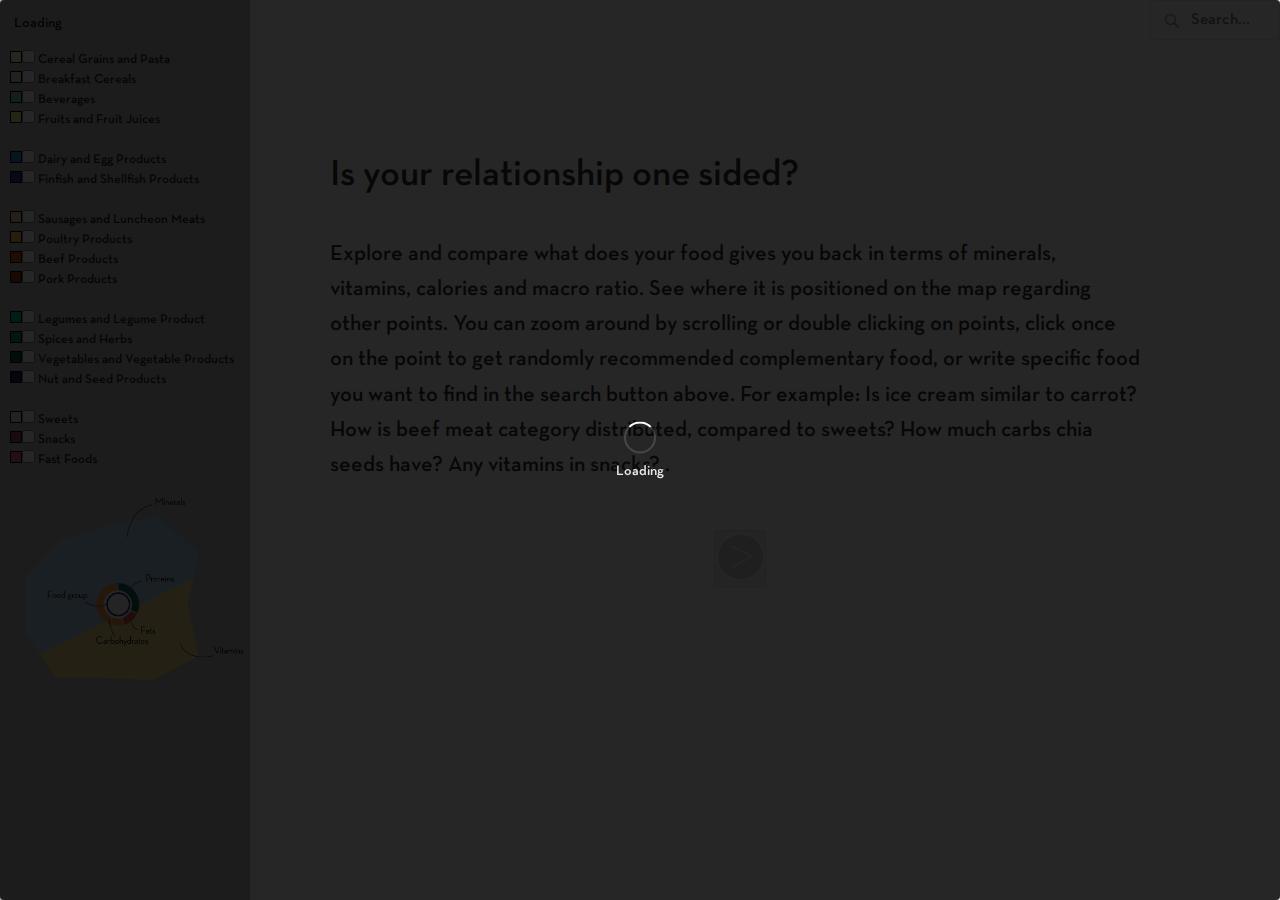
<file: main.html>
<!DOCTYPE html>
<html lang="en">
	<head>
		<meta charset="utf-8">
			<title>D3 Page Template</title>
			<script type="text/javascript" src="scripts\d3.js"></script>
			<script type="text/javascript" src="scripts\read-csv.js"></script>
			<link rel="stylesheet" type="text/css" href="styles\semantic.css" />
			<!--<link rel="stylesheet" href="style.css">-->
			<style type="text/css">
				/*style of class axis*/	
				@font-face {
					font-family: 'Neutra Text';
					src: url(styles/neutratext-demi-opentype.otf) format("opentype");
				}
				body { margin:0;position:fixed;top:0;right:0;bottom:0;left:0; font-family: Neutra Text;}
				svg{
					display: block;
				}
				.screen{
					position:fixed;
					display: flex;
					align-items: center;
					width:100%;
					height:100%
				}
				.foil{
					position: fixed;
					z-index: 99999;
					top:0;
					left: 0;
					width: 100%;
					height: 100%;
					padding: 0;
					margin: 0;
				}
				.searchBar{
					position: fixed;
					/*max-width: 200px;*/
					/*border: 1px solid white;*/
					top: 0;
					right: 0;
				}
				.searchHints{
					position: fixed;
					max-height: 400px;
					overflow: auto;
					/*max-width: 200px;*/
					/*border: 1px solid white;*/
					top: 40px;
					right: 0;
				}
				.searchHints::-webkit-scrollbar { 
					display: none; 
				}
				.testButton{
					position: fixed;
					top: 0;
					right: 500px;
				}
				.checkboxmenu{
					font-size: 13px;
					position: fixed;
    				left: 0;
					width: 250px; 
					height:100%;
					background-color: rgba(163, 163, 163, 0.795);
				}
				.checkboxmenubuttons{
					position: relative;
					top: 50px;
					margin-left: 10px;
				}
				.catBox{
					/*Checkboxes*/
				}
				.colorBox{
					display: inline-block;
					border: 1px solid black;
					width: 12px;
					height: 12px;
				}
				input[type=text] {
					width: 130px;
					height: 40px;
					box-sizing: border-box;
					border: 1px solid #cccccc6b;
					border-radius: 4px 0 0 4px;
					font-family: Neutra Text;
					font-size: 16px;
					color: black;
					background-color: rgba(180, 180, 180, 0);
					background-image: url('images/searchicon.png');
					background-size: 21px 21px;
					background-position: 10px; 
					background-repeat: no-repeat;
					padding: 12px 20px 12px 40px;
					-webkit-transition: width 0.4s ease-in-out;
					transition: width 0.4s ease-out;
    				animation: blinker 1s cubic-bezier(0.4, 0, 1, 1) infinite;
				}
				input[type=text]:focus {
					width: 200px;
					animation: none;
				}
				@keyframes blinker {
					50% {
						border: 1px solid rgb(0, 0, 0);
					}
				}
				.hint{
					position: relative;
					min-width: 200px;
					height: 40px;
					box-sizing: border-box;
					border: 1px solid #cccccc6b;
					border-radius: 0;
					font-size: 14px;
					color: black;
					background-color: rgba(180, 180, 180, 0.4);
					cursor: pointer;
					padding: 12px 20px 12px 40px;
					animation: side 0.5s ease-in-out;
				}
				.hint:hover{
					background-color: rgba(180, 180, 180, 0.5);
				}
				@keyframes side {
					0% {left: 100%;}
					100% {left: 0%;}
				}
				.legend{
					width: 100%;
					padding-top: 20px;
				}
				.textPhase2H {
					margin-top:150px;
					margin-left:80px;
					margin-right:120px;
					text-align: left;
					padding:0;
					margin-bottom:0;
					font-family: Neutra Text;
					font-size: 37px;
					text-rendering: optimizeLegibility;
					-webkit-font-smoothing: antialiased;
				}
				.textPhase2 {
					margin-left:80px;
					margin-top:0px;
					padding:20px;
					padding-bottom:0px;
					padding-left:0px;
					margin-right:120px;
					line-height: 1.6;
					text-align: left;
					/*background-color: rgba(250,250,250,0.70);*/
					font-family: Neutra Text;
					font-size: 22px;
					font-variant: Demi;
					text-rendering: optimizeLegibility;
					-webkit-font-smoothing: antialiased;
					border-radius: 15px;
				}
				.button {
					border: none;
					margin-left:45%;
					margin-right:45%;
					padding:0px;
					display: block;
					position: absolute;
					top: 380px;
					left: 0;
					border: 1px solid #cccccc6b;
					animation: blinker 1s cubic-bezier(0.4, 0, 1, 1) infinite;
				}
				
			</style>
	</head>
	<body onload='test("https://raw.githubusercontent.com/shourikan/Viso/master/data/final.tsv");'>
		<!--
			### Checkbox menu ###
		-->
		<div id="foil" class="foil">
			<div class="ui segment" style="height:100%;width:100%;background-color:rgba(255, 255, 255, 0.05);border:none;">
				<div class="ui active dimmer">
					<div class="ui text loader">Loading</div>
				</div>
				<p>Loading</p>
			</div>
		</div>
		

		<div class="screen">
			<!--<button class="testButton" onclick="addSuggestion(25);">Add</button>-->
			<div class="searchBar">
				<input type="text" name="search" placeholder="Search..." onkeydown="keyPress(this, event);">
			</div>
			<div id="searchHints" class="searchHints">
			</div>
			<div class="checkboxmenu">
				<div class="checkboxmenubuttons">
					<div class="colorBox" style="background-color:#FFFFD9"></div><input onchange="filter(this)" class="catBox" type="checkbox" name="cat" id="c4" value="c4"> Cereal Grains and Pasta<br>
					<div class="colorBox" style="background-color:#C7E9B4"></div><input onchange="filter(this)" class="catBox" type="checkbox" name="cat" id="c3" value="c3"> Breakfast Cereals<br>
					<div class="colorBox" style="background-color:#7FCDBB"></div><input onchange="filter(this)" class="catBox" type="checkbox" name="cat" id="c2" value="c2"> Beverages<br>
					<div class="colorBox" style="background-color:#FBF484"></div><input onchange="filter(this)" class="catBox" type="checkbox" name="cat" id="c8" value="c8"> Fruits and Fruit Juices<br><br>

					<div class="colorBox" style="background-color:#1D91C0"></div><input onchange="filter(this)" class="catBox" type="checkbox" name="cat" id="c5" value="c5"> Dairy and Egg Products<br>
					<div class="colorBox" style="background-color:#253494"></div><input onchange="filter(this)" class="catBox" type="checkbox" name="cat" id="c7" value="c7"> Finfish and Shellfish Products<br><br>

					<div class="colorBox" style="background-color:#F4CDA5"></div><input onchange="filter(this)" class="catBox" type="checkbox" name="cat" id="c13" value="c13"> Sausages and Luncheon Meats<br>
					<div class="colorBox" style="background-color:#FEC44F"></div><input onchange="filter(this)" class="catBox" type="checkbox" name="cat" id="c12" value="c12"> Poultry Products<br>
					<div class="colorBox" style="background-color:#CC4C02"></div><input onchange="filter(this)" class="catBox" type="checkbox" name="cat" id="c1" value="c1"> Beef Products<br>
					<div class="colorBox" style="background-color:#993404"></div><input onchange="filter(this)" class="catBox" type="checkbox" name="cat" id="c11" value="c11"> Pork Products<br><br>

					<div class="colorBox" style="background-color:#00BDAA"></div><input onchange="filter(this)" class="catBox" type="checkbox" name="cat" id="c9" value="c9"> Legumes and Legume Product<br>
					<div class="colorBox" style="background-color:#009494"></div><input onchange="filter(this)" class="catBox" type="checkbox" name="cat" id="c15" value="c15"> Spices and Herbs<br>
					<div class="colorBox" style="background-color:#004E2A"></div><input onchange="filter(this)" class="catBox" type="checkbox" name="cat" id="c17" value="c17">  Vegetables and Vegetable Products<br>
					<div class="colorBox" style="background-color:#081D58"></div><input onchange="filter(this)" class="catBox" type="checkbox" name="cat" id="c10" value="c10"> Nut and Seed Products<br><br>

					<div class="colorBox" style="background-color:#F8D7D0"></div><input onchange="filter(this)" class="catBox" type="checkbox" name="cat" id="c16" value="c16"> Sweets<br>
					<div class="colorBox" style="background-color:#9C4368"></div><input onchange="filter(this)" class="catBox" type="checkbox" name="cat" id="c14" value="c14"> Snacks<br>
					<div class="colorBox" style="background-color:#ED5276"></div><input onchange="filter(this)" class="catBox" type="checkbox" name="cat" id="c6" value="c6"> Fast Foods
					<div><img src="images/legend.png" class="legend" /></div>
				</div>
			</div>
		</div>

		<div id="intro" style="background-color: rgba(250,250,250,0.70); position:fixed; margin-top: 150px; margin-left:250px;">
    
			<p class="textPhase2H" id="textPhase2Headline">  Is your relationship one sided? <p>
			<p class="textPhase2" id="textPhase2"> Explore and compare what does your food gives you back in terms of minerals, vitamins, calories and macro ratio. See where it is positioned on the map regarding other points. 
				You can zoom around by scrolling or double clicking on points, click once on the point to get randomly recommended complementary food, or write specific food you want to find in the search button above. 
				For example: Is ice cream similar to carrot? How is beef meat category distributed, compared to sweets? How much carbs chia seeds have? Any vitamins in snacks?..<p>
	
	
			<button class="button" id="continue" onclick="d3.select('#intro').remove();"> <img src="images\button.png" style= "width: 50px" /> </button>
		</div>
		
		<!--
			### D3 Script ###
		-->
		<script type="text/javascript">
		var phase = 1;
		var base;
		var w = 1920;
		var h = 1080;
		var highlights = [];
		var texts = [];
		var zoom, container, svg, charts, xScale, yScale, itemSizeScale, itemScales,
		categories, colors, macroColors, macroNames;
		var textW = 10;

		//Phase2 variables
		//Donut
		var itemX = 12;
		var padAngle = 0.05;
		var padRadius = 0;
		//Polygon, Lines
		var items = 11;
		var angleProgress = 360/(items+1);
		var path = [];
		var strokeColor = "black";
		

		function clearSuggestions(){
			d3.select("#searchHints").html("");
		}

		function addSuggestion(id){
			var searchHints = d3.select("#searchHints");
			searchHints.append("div")
					.attr("class", "hint")
					.attr("id", id)
					.attr("onclick", "checkId(this.id);")
				.append("text")
					.text(base[id][4]);
		}

		function loading(s){
			var a = (s) ? "visible" : "hidden";
			document.getElementById("foil").style.visibility = a;
		}

		function preset(content){
			var val = parseInt(content.split("=")[1])-1;
			var presets = [[3, 4, 5, 7, 8, 9, 10, 17],[1, 3, 7, 8, 9, 10, 15, 17],[2, 4, 5, 6, 8, 10, 13, 14, 16],[1, 2, 3, 4, 5, 6, 7, 8, 9, 10, 11, 12, 13, 15, 16, 17]];

			for(var i = 0; i<presets[val].length; i++){
				var el = document.getElementById("c"+presets[val][i]);
				el.checked = true;
				//console.log("checking el: "+i);
				filter(el);
			}
		}

		function getTransform(){
			var z = d3.select(".zoomer");
			var raw = z.attr("transform");
			var center = [w / 2, h / 2];
			raw = (raw == null) ? ["(0, 0)", "(1)"] : raw.match(/\((.*?)\)/g);
			var tf = raw[0].substring(1, raw[0].length-1).split(",");
			var scale = parseFloat(raw[1].substring(1, raw[1].length-1));

			return [parseFloat(tf[0]), parseFloat(tf[1]), scale];
		}

		function getAim(){
			var tf = getTransform();
			var center = [w / 2, h / 2];

			return [(center[0]-parseFloat(tf[0]))/tf[2], (center[1]-parseFloat(tf[1]))/tf[2], tf[2]];
		}

		function transition(end) {

			var t = d3.zoomIdentity
                    .translate(w/2 - end[0]*end[2] , h/2 - end[1]*end[2])
                    .scale(end[2]);
			
			
    		svg.transition().duration(1000).call(zoom.transform, t);
		  }

		function keyPress(el, e){
			var value = el.value;
			if (e.keyCode == 13) {
				//console.log(value);
				el.value = "";
				el.placeholder = checkName(value);
			}
			else if(e.keyCode == 27){
				console.log('ESC');
				el.value = "";
				clearSuggestions();
			}
			/*else{
				console.log('Other key');
			}*/
		}

		function checkId(id){
			var point = d3.select(".dot").select("[id='"+id+"']");
			//console.log(point);
			if(point && point.attr("display") == ""){
				if (getAim()[2] != 1){
					//Out
					var t = [d3.zoomIdentity
							.translate(w/2 - getAim()[0] , h/2 - getAim()[1])
							.scale(1), d3.zoomIdentity
							.translate(w/2 - point.attr("cx") , h/2 -point.attr("cy"))
							.scale(1),d3.zoomIdentity
							.translate(w/2 - point.attr("cx")*337 , h/2 - point.attr("cy")*337)
							.scale(337)];
			
					svg.transition()
							.duration(1000)
							.call(zoom.transform, t[0])
						.transition()
							.call(zoom.transform, t[1])
						.transition()
							.call(zoom.transform, t[2]);
				}
				else{
					//Over
					var t = [d3.zoomIdentity
							.translate(w/2 - point.attr("cx") , h/2 - point.attr("cy"))
							.scale(1), d3.zoomIdentity
							.translate(w/2 - point.attr("cx")*337 , h/2 -point.attr("cy")*337)
							.scale(337)];
							
					svg.transition()
							.duration(1000)
							.call(zoom.transform, t[0])
						.transition()
							.call(zoom.transform, t[1]);
				}	
			}
			else
				console.log("Id not found..");

			clearSuggestions();
		}

		function checkName(name){
			clearSuggestions();
			var list = search(name);
			
			if(list.length > 0){
				if(list.length == 1){
					var point = d3.select("[id='"+list[0]+"']");
					checkId(list[0]);
					return "Found!";
				}
				else{
					list.forEach(function(i){
						addSuggestion(i);
					});
					return "Multiple..";
				}
			}
			else{
				return "Nothing..";
			}
			return "Error";
			
		}

		function search(name){
			var result = [];
			base.forEach(function(el, i) {
				if(el[4].includes(name))
					result.push(i);
			});
			return result;
		}

		function filter(el){
			var visible = (el.checked) ? "" : "none";
			//console.log(el.value);
			d3.select(".dot")
				.selectAll("."+el.value)
				.attr("display", visible);
			d3.select(".shape")
				.selectAll("."+el.value)
				.attr("display", visible);
			//var scale = getAim()[2];
		}

		function drawP2(){
			
			//console.log("drawPhase2()");

			var aim = getAim();
			var boundX = [aim[0]-((w/aim[2])/2), aim[0]+((w/aim[2])/2)];
			var boundY = [aim[1]-((h/aim[2])/2), aim[1]+((h/aim[2])/2)];
			//console.log(aim[2]); 

			charts = svg.select(".shape").append("g");

			drawCharts(boundX, boundY);
		}

		function clearCharts(){
			if(charts!=null)
				charts.remove();
		}

		function swapPhase(p){
			var d = document.getElementsByClassName("dot")[0];
			var s = document.getElementsByClassName("shape")[0];
			if(p==1){
				d.setAttribute("display", "");
				s.setAttribute("display", "none");
				clearCharts();
				phase = 1;
			} else if (p == 2){
				clearCharts();
				drawP2();
				d.setAttribute("display", "none");
				s.setAttribute("display", "");
				phase = 2;
			}
		}

		function nameOperation(n){
			if(n.length > 15){ 
				n+".."; 
			}else{
				el.attr("name");
				dot.append("text")
			}
			
		}

		function wrap(text, width) {
			text.each(function () {
				var text = d3.select(this);
				if(text.text().length > 15)
					text.text(text.text().substring(0, 15)+"..");
			});
			//wrapping
			/*text.each(function () {
				var text = d3.select(this),
					words = text.text().split(/\s+/).reverse(),
					word,
					line = [],
					lineNumber = 0,
					lineHeight = 1.1, // ems
					x = text.attr("x"),
					y = text.attr("y"),
					dy = 0, //parseFloat(text.attr("dy")),
					tspan = text.text(null)
								.append("tspan")
								.attr("x", x)
								.attr("y", y)
								.attr("dy", dy + "em");
				while (word = words.pop()) {
					line.push(word);
					tspan.text(line.join(" "));
					if (tspan.node().getComputedTextLength() > width) {
						line.pop();
						tspan.text(line.join(" "));
						line = [word];
						tspan = text.append("tspan")
									.attr("x", x)
									.attr("y", y)
									.attr("dy", ++lineNumber * lineHeight + dy + "em")
									.text(word);
					}
				}
			});*/
		}

		//Esc: reset
		window.onkeyup = function(e) {
			var key = e.keyCode ? e.keyCode : e.which;
			if (key == 27 && getAim()[2] > 1) {
				transition([w/2, h/2, 1]);
			}
		}

		function drawChart(data){

			if (data!=null){

				base = data;

				//Canvas variables
				var scale = [1, 350];

				//Phase1 variables
				var size = 1;
				var padding = 30;
				phase = 1;

				//Food Categories
				categories = ["Beef Products", "Beverages", "Breakfast Cereals", 
				"Cereal Grains and Pasta", "Dairy and Egg Products", "Fast Foods", "Finfish and Shellfish Products", "Fruits and Fruit Juices", "Legumes and Legume Products",
				"Nut and Seed Products", "Pork Products", "Poultry Products", "Sausages and Luncheon Meats", "Snacks", "Spices and Herbs", "Sweets", "Vegetables and Vegetable Products"];

				//Categories Colors
				colors = ["#CC4C02", "#7FCDBB", "#C7E9B4", 
				"#FFFFD9", "#1D91C0", "#ED5276", "#253494", "#FBF484", "#00BDAA",
				"#081D58", "#993404", "#FEC44F", "#F4CDA5", "#9C4368", "#009494", "#F8D7D0", "#004E2A"];

				//Macro chart data/colors
				macroNames = ["Protein", "Fat", "Carb"];
				macroColors = ["#027071", "#DE5B49", "#FBB040"];

				zoom = d3.zoom().scaleExtent(scale).translateExtent([[0,0],[w,h]]).on("zoom", zoomF);
				//zoom = d3.zoom().on("zoom", zoomF);

				function zoomF(){

					//console.log(d3.event.transform.k);

					container.attr("transform", d3.event.transform);

					var k = d3.event.transform.k;

					if (k < 40 && phase == 2)
						swapPhase(1);
					else if (k >= 40 && phase == 1)
						swapPhase(2);
				}

				//Create SVG element
				svg = d3.select(".screen")
					.append("svg")
						.attr("width", "100%")
						.attr("height", "100%")
					.append("g")
					.call(zoom);

				var rect = svg.append("rect")
					.attr("width", w)
					.attr("height", h)
					.style("fill", "white")
					.style("pointer-events", "all");

				container = svg.append("g")
					.attr("class", "zoomer");

				var dataset = data;
				
				//Solution to negative values could be global shift of values by min value

				xScale = d3.scaleLinear()
								.domain([d3.min(dataset, function(d) { return d[0]; }), d3.max(dataset, function(d) { return d[0]; })])
								.range([padding, w-padding*2]);
				yScale = d3.scaleLinear()
								.domain([d3.min(dataset, function(d) { return d[1]; }), d3.max(dataset, function(d) { return d[1]; })])
								.range([h-padding, padding]);

				//Size scale
				itemSizeScale = d3.scaleLinear()
				.domain([d3.min(dataset, function(d) { return d[5]; }), d3.max(dataset, function(d) { return d[5]; })])
				.range([0.3, 1]);

				//Shape scales
				itemScales = [items];
				for (var i = 0; i<items; i++){
					var index = i+9;
					//itemScales[i] = d3.max(dataset, function(d) { return d[index]; });
					itemScales[i] = d3.scaleLinear()
				.domain([0, 2*(d3.mean(dataset, function(d) { return d[index]; })+d3.deviation(dataset, function(d) { return d[index]; }))])
				.range([0, 1]);
					//console.log(itemScales[i]);
				}
						
				//Draw dots
				var dot = container.append("g")
						.attr("class", "dot")
						.attr("display", "");

				var radiusCircle = d3.select(".dot").append("circle")
						.attr("cx", 10)
						.attr("cy",10)
						.attr("r", 10)
						.attr("visibility", "hidden")
						.style("stroke-dasharray", ("2, 0.5"))
						.style("stroke", "rgba(255, 124, 0, 0.6)")
						.style("stroke-width", "0.5")
						.style("fill", "rgba(255, 124, 0, 0.34)");
					
				dot.selectAll("circle")
						.data(dataset)
						.enter()
					.append("circle")
						.attr("cx",function(d) { return xScale(d[0]);})
						.attr("cy",function(d) { return yScale(d[1]);})
						.attr("r", 1)
						.attr("stroke", "gray")
						.attr("stroke-width", "0.01")
						.attr("fill", function(d) { return colors[d[3]]; })
						.attr("id", function(d, i) { return i;})
						.attr("class", function(d) { return "c"+(d[3]+1); })
						.attr("display", "none")
						.attr("name", function(d) { return d[4]; })
						//.attr("visibility", "visible")
						.on("click", function(){

							var el = d3.select(this);
							var x = el.attr("cx");
							var y = el.attr("cy");

							//Show radius
							/*radiusCircle.attr("cx", x)
							.attr("cy", y)
							.attr("visibility", "visible");*/

							//Clear texts
							texts.forEach(function(e){
								dot.select("[id='t"+e+"']").remove();
							});
							texts = [];

							//Texts
							texts.push(el.attr("id"));
							var n = el.attr("name");
							dot.append("text")
									.attr("id", "t"+el.attr("id"))
									.attr("x", x-5)
									.attr("y", y-1.5)
									.text(n)
									.attr("font-family", "sans-serif")
									.attr("font-size", 1)
									.attr("fill", "black")
									.call(wrap, 10)
								.append("svg:title")
									.text(n);

							//Clear highlights
							highlights.forEach(function(i){
								d3.select("[id='"+i[0]+"']")
										.style("stroke", "none");
								highlights = [];
							});

							//Find 3 nodes
							var nodes = d3.select(".dot").selectAll("circle[display='']").each(function(){
								var node = d3.select(this);
								var deltaX = node.attr("cx")-x;
								var deltaY = node.attr("cy")-y;
								var distance = Math.sqrt(Math.pow(deltaX, 2) + Math.pow(deltaY, 2));
								//var radius = radiusCircle.attr("r");
								
								//Radius (3 items)
								/*if(highlights.length<3 && radius>=distance && el.attr("id")!=node.attr("id") && el.attr("class")!=node.attr("class")){
									var unique = true;
									highlights.forEach(function(i){
										if(node.attr("class")==d3.select("[id='"+i+"']").attr("class"))
											unique = false;
									});
									if(unique){
										highlights.push(node.attr("id"));
									}
								}*/

								//Closest (2 items)
								if(el.attr("class")!=node.attr("class")){
										var unique = true;
										if(highlights.length < 2){
											var bro;
											//unique?
											highlights.forEach(function(i){
												if(node.attr("class")==d3.select("[id='"+i[0]+"']").attr("class"))
													unique = false;
											});
											//push
											if(unique){
												highlights.push([node.attr("id"), distance]);
												//console.log("pushing "+[node.attr("id"), distance]);
											}
											//replace class if min
											else{
												if(distance < highlights[0][1]){
													//console.log("replacing "+ highlights[0] +" => "+[node.attr("id"), distance]);
													highlights[0] = [node.attr("id"), distance];
												}
											}
										}
										else{
											var replace;
											//unique?
											for(var i = 0; i<highlights.length; i++){
												if(node.attr("class")==d3.select("[id='"+highlights[i][0]+"']").attr("class")){
													unique = false;
													replace = i;
												}
											}
											//replace min
											if(unique){
												var max = (highlights[0][1] > highlights[1][1]) ? [0, highlights[0][1]] : [1, highlights[1][1]];
												if(distance < max[1]){
													//console.log("min old/new: "+max[1]+" => "+distance);
													highlights[max[0]] = [node.attr("id"), distance];
												}
											}
											//replace class if min
											else{
												if(distance < highlights[replace][1]){
													//console.log("class min old/new: "+highlights[replace][1]+" => "+distance);
													highlights[replace] = [node.attr("id"), distance];
												}
											}
										}
								}
							});

							highlights.forEach(function(i){
								var e = d3.select("[id='"+i[0]+"']")
										.style("stroke", "green")
										.style("stroke-width", "0.3");
								texts.push(i[0]);
								var n = e.attr("name");
								dot.append("text")
									.attr("id", "t"+i[0])
									.attr("x", e.attr("cx")-5)
									.attr("y", e.attr("cy")-1.5)
									.text(n)
									.attr("font-family", "sans-serif")
									.attr("font-size", 1)
									.attr("fill", "black")
									.call(wrap, 10)
								.append("svg:title")
									.text(n);
							});
							
						})
					.append("svg:title")
						.text(function(d) { return d[4]; });

				//Draw shapes
				var shape = container.append("g")
						.attr("class", "shape")
						.attr("display", "none");

				preset(location.search.substr(1));
				loading(false);
			}

		}
		
		function drawCharts(boundX, boundY){
			charts.selectAll("g")
					.data(base)
					.enter()
					.filter(function(d) { return (xScale(d[0]) > boundX[0] && xScale(d[0]) < boundX[1] && yScale(d[1]) > boundY[0] && yScale(d[1]) < boundY[1]) })
				.append("g")
					.attr('transform', function(d){return "translate("+xScale(d[0])+","+yScale(d[1])+")";})
					.attr("class", function(d) { return "c"+(d[3]+1); })
					.attr("display", function(d){ return (d3.select(".checkboxmenubuttons").select("#c"+(d[3]+1)).property("checked")==true) ? "" : "none" ;})
					.attr("id", function(d, i){ return i; })
					.each(function (d) {
						var el = d3.select(this);

						var elSize = itemSizeScale(d[5])*itemX;
						//console.log(elSize);
						
						var donutW = elSize/3;
						var radius = donutW / 2;
						var donutWidth = donutW / 6;

						var arc = d3.arc()
							.innerRadius(radius - donutWidth)
							.outerRadius(radius)
							.cornerRadius(padRadius)
							.padAngle(padAngle);
						
						//Lines
						path = ["", ""];
						var finalPath = "";
						var mid = [];
						var tempP = [];
						var innerR = radius;
						var maxR = (elSize/2)-innerR;
						var ground = 1.5;
						
						for(var i = 0; i < items; i++) {
							
							var index = i+9;
							var cx = 0, cy = 0;
							
							
							var r = ((itemScales[i](d[index]))*maxR)+innerR;
							//var r = d[index]+innerR;
							r = (r>maxR+innerR) ? maxR+innerR : r;
							r *= ground;
							//console.log(itemScales[i](d[index]), maxR);
							var x = cx + r * Math.cos(2 * Math.PI * i / items);
							var y = cy + r * Math.sin(2 * Math.PI * i / items);
							var innerX = cx + innerR * Math.cos(2 * Math.PI * i / items);
							var innerY = cy + innerR * Math.sin(2 * Math.PI * i / items);

							//console.log(cx, cy, maxR, r, x, y, innerX, innerY);
							//console.log(d[index], itemScales[i], d[index]/itemScales[i]);
							finalPath = finalPath.concat(x+","+y+", ");
							if (i<=4){
								if(i==0){
									path[0] = path[0].concat(x+","+y+", ");
									tempP[0] = [x, y];
								}
								else if(i==4){
									path[0] = path[0].concat(x+","+y);
									tempP[1] = [x, y];
								}
								else
									path[0] = path[0].concat(x+","+y+", ");
							} 
							else{
								if(i==5){
									path[1] = path[1].concat(x+","+y+", ");
									tempP[2] = [x, y];
								}
								else if(i==10){
									path[1] = path[1].concat(x+","+y);
									tempP[3] = [x, y];
								}
								else
									path[1] = path[1].concat(x+","+y+", ");
							} 
							
							//var widthS = ((elSize/itemX)*0.1);
							var line = el.append("line")
									.attr("x1", innerX)
									.attr("y1", innerY)
									.attr("x2", x)
									.attr("y2", y)
									.attr('stroke-width', 0.005)
									.attr("stroke", strokeColor)
									.attr("opacity", "0.1");
						}

						//Polygon
						//path[0] = path[0].substring(0, path[0].length-2);
						//path[1] = path[1].substring(0, path[1].length-2);
						finalPath = finalPath.substring(0, finalPath.length-2);

						mid[0] = [tempP[3][0]+(tempP[0][0] - tempP[3][0])/2, tempP[3][1]+(tempP[0][1] - tempP[3][1])/2];
						mid[1] = [tempP[2][0]+(tempP[1][0] - tempP[2][0])/2, tempP[2][1]+(tempP[1][1] - tempP[2][1])/2];
						
						path[0] = mid[0][0]+","+mid[0][1]+", ".concat(path[0]);
						path[0] = path[0].concat(", "+mid[1][0]+","+mid[1][1]);
						path[1] = mid[1][0]+","+mid[1][1]+", ".concat(path[1]);
						path[1] = path[1].concat(", "+mid[0][0]+","+mid[0][1]);

						//Final shape
						var polygonFin = el.append("polygon")
								.attr('stroke-width', 0.005)
								.attr("stroke", strokeColor)
								.attr("fill", "none")
								.attr("points", finalPath)
							.append("svg:title")
								.text("minerals");
						//Vitamins
						var polygonVit = el.append("polygon")
								.attr('stroke-width', 0.01)
								.attr("stroke", "none")
								.attr("fill", "#F4DC90")
								.attr("opacity", 0.75) 
								.attr("points", path[0])
							.append("svg:title")
								.text("vitamins");
						//Minerals
						var polygonMin = el.append("polygon")
								.attr('stroke-width', 0.01)
								.attr("stroke", "none")
								.attr("fill", "#BAD5EE")
								.attr("opacity", 0.75) 
								.attr("points", path[1])
							.append("svg:title")
								.text("minerals");

						//Background circle
						el.append("circle")
								.attr("cx", 0)
								.attr("cy", 0)
								.attr("r", radius - donutWidth)
								.attr("stroke", "none")
								.attr("fill", "white")
							.append("svg:title")
								.text(d[4]);
								
						//Donut
						var tempData = [d[6], d[7], d[8]]; 
						el.selectAll('path')
								.data(d3.pie().sort(null)(tempData))
								.enter()
							.append('path')
								.attr('d', arc)
								.attr('fill', function(d, i){return macroColors[i];})
							.append("svg:title")
								.text(function(d, i){return macroNames[i];});

						//Class color
						el.append("circle")
								.attr("cx", 0)
								.attr("cy", 0)
								.attr("r", (radius - donutWidth) * 0.75)
								.attr("stroke", colors[d[3]])
								.attr("stroke-width", 0.075)
								.attr("fill", "none")
							.append("svg:title")
								.text(categories[d[3]]);

						//Text
						var n = d[4];
						el.append("text")
								.attr("x", -0.75)
								.attr("y", -elSize/3)
								.text(n)
								.attr("font-family", "sans-serif")
								.attr("font-size", 0.25)
								.attr("fill", "black")
								.call(wrap, 2)
							.append("svg:title")
								.text(n);
							
						});
		}

		</script>
	</body>
</html>
</file>
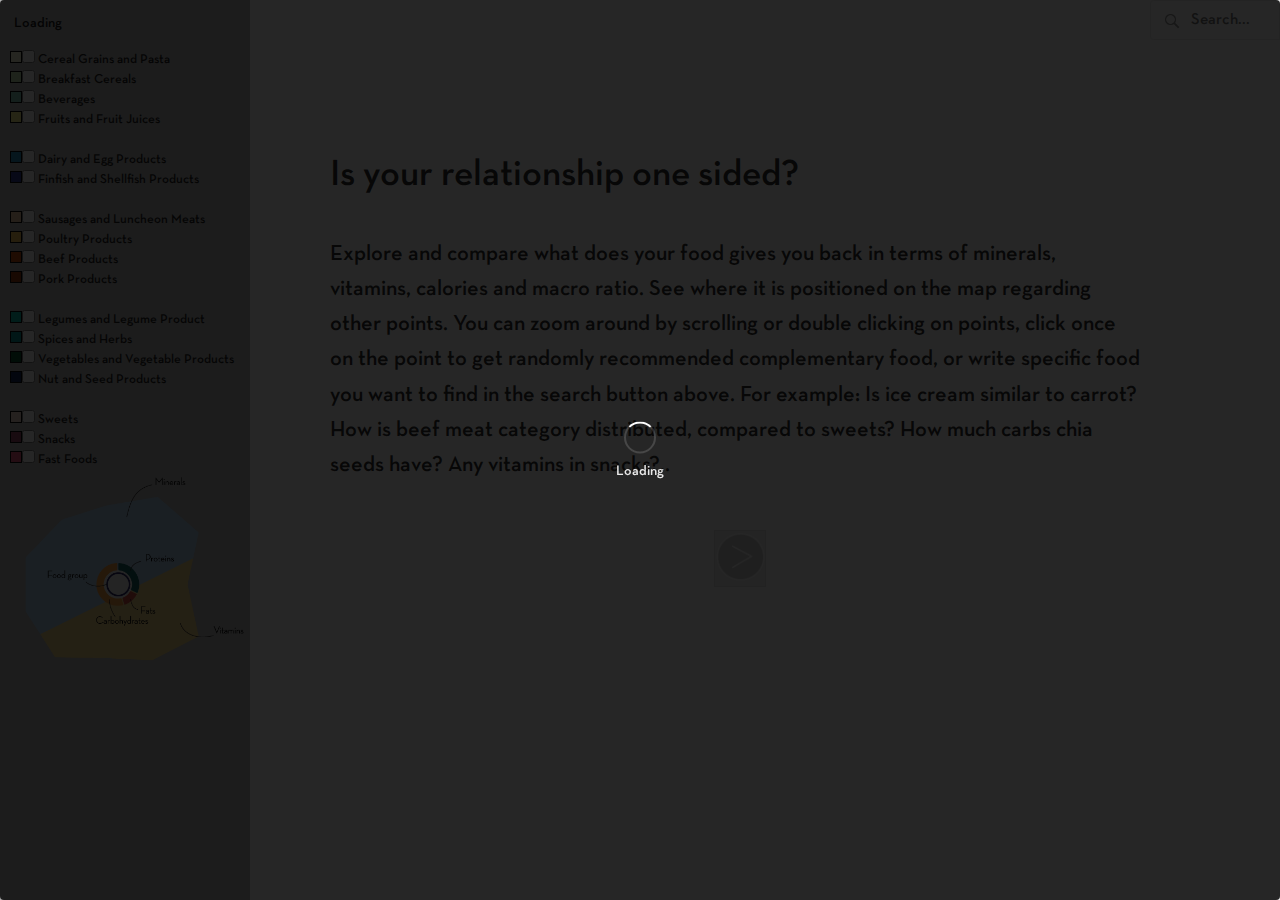
<file: mainOld.html>
<!DOCTYPE html>
<html lang="en">
	<head>
		<meta charset="utf-8">
			<title>D3 Page Template</title>
			<script type="text/javascript" src="scripts\d3.js"></script>
			<script type="text/javascript" src="scripts\read-csv.js"></script>
			<link rel="stylesheet" type="text/css" href="styles\semantic.css" />
			<!--<link rel="stylesheet" href="style.css">-->
			<style type="text/css">
				/*style of class axis*/	
				@font-face {
					font-family: 'Neutra Text';
					src: url(styles/neutratext-demi-opentype.otf) format("opentype");
				}
				body { margin:0;position:fixed;top:0;right:0;bottom:0;left:0; font-family: Neutra Text;}
				svg{
					display: block;
				}
				.screen{
					position:fixed;
					display: flex;
					align-items: center;
					width:100%;
					height:100%
				}
				.foil{
					position: fixed;
					z-index: 99999;
					top:0;
					left: 0;
					width: 100%;
					height: 100%;
					padding: 0;
					margin: 0;
				}
				.searchBar{
					position: fixed;
					/*max-width: 200px;*/
					/*border: 1px solid white;*/
					top: 0;
					right: 0;
				}
				.searchHints{
					position: fixed;
					max-height: 400px;
					overflow: auto;
					/*max-width: 200px;*/
					/*border: 1px solid white;*/
					top: 40px;
					right: 0;
				}
				.searchHints::-webkit-scrollbar { 
					display: none; 
				}
				.testButton{
					position: fixed;
					top: 0;
					right: 500px;
				}
				.checkboxmenu{
					font-size: 13px;
					position: fixed;
    				left: 0;
					width: 250px; 
					height:100%;
					background-color: rgba(163, 163, 163, 0.795);
				}
				.checkboxmenubuttons{
					position: relative;
					top: 50px;
					margin-left: 10px;
				}
				.catBox{
					/*Checkboxes*/
				}
				.colorBox{
					display: inline-block;
					border: 1px solid black;
					width: 12px;
					height: 12px;
				}
				input[type=text] {
					width: 130px;
					height: 40px;
					box-sizing: border-box;
					border: 1px solid #cccccc6b;
					border-radius: 4px 0 0 4px;
					font-family: Neutra Text;
					font-size: 16px;
					color: black;
					background-color: rgba(180, 180, 180, 0);
					background-image: url('images/searchicon.png');
					background-size: 21px 21px;
					background-position: 10px; 
					background-repeat: no-repeat;
					padding: 12px 20px 12px 40px;
					-webkit-transition: width 0.4s ease-in-out;
					transition: width 0.4s ease-out;
    				animation: blinker 1s cubic-bezier(0.4, 0, 1, 1) infinite;
				}
				input[type=text]:focus {
					width: 200px;
					animation: none;
				}
				@keyframes blinker {
					50% {
						border: 1px solid rgb(0, 0, 0);
					}
				}
				.hint{
					position: relative;
					min-width: 200px;
					height: 40px;
					box-sizing: border-box;
					border: 1px solid #cccccc6b;
					border-radius: 0;
					font-size: 14px;
					color: black;
					background-color: rgba(180, 180, 180, 0.4);
					cursor: pointer;
					padding: 12px 20px 12px 40px;
					animation: side 0.5s ease-in-out;
				}
				.hint:hover{
					background-color: rgba(180, 180, 180, 0.5);
				}
				@keyframes side {
					0% {left: 100%;}
					100% {left: 0%;}
				}
				.legend{
					width: 100%;
				}
				.textPhase2H {
					margin-top:150px;
					margin-left:80px;
					margin-right:120px;
					text-align: left;
					padding:0;
					margin-bottom:0;
					font-family: Neutra Text;
					font-size: 37px;
					text-rendering: optimizeLegibility;
					-webkit-font-smoothing: antialiased;
				}
				.textPhase2 {
					margin-left:80px;
					margin-top:0px;
					padding:20px;
					padding-bottom:0px;
					padding-left:0px;
					margin-right:120px;
					line-height: 1.6;
					text-align: left;
					/*background-color: rgba(250,250,250,0.70);*/
					font-family: Neutra Text;
					font-size: 22px;
					font-variant: Demi;
					text-rendering: optimizeLegibility;
					-webkit-font-smoothing: antialiased;
					border-radius: 15px;
				}
				.button {
					border: none;
					margin-left:45%;
					margin-right:45%;
					padding:0px;
					display: block;
					position: absolute;
					top: 380px;
					left: 0;
					border: 1px solid #cccccc6b;
					animation: blinker 1s cubic-bezier(0.4, 0, 1, 1) infinite;
				}
				
			</style>
	</head>
	<body onload='test("https://raw.githubusercontent.com/shourikan/Viso/master/data/final.tsv");'>
		<!--
			### Checkbox menu ###
		-->
		<div id="foil" class="foil">
			<div class="ui segment" style="height:100%;width:100%;background-color:rgba(255, 255, 255, 0.05);border:none;">
				<div class="ui active dimmer">
					<div class="ui text loader">Loading</div>
				</div>
				<p>Loading</p>
			</div>
		</div>
		

		<div class="screen">
			<!--<button class="testButton" onclick="addSuggestion(25);">Add</button>-->
			<div class="searchBar">
				<input type="text" name="search" placeholder="Search..." onkeydown="keyPress(this, event);">
			</div>
			<div id="searchHints" class="searchHints">
			</div>
			<div class="checkboxmenu">
				<div class="checkboxmenubuttons">
					<div class="colorBox" style="background-color:#FFFFD9"></div><input onchange="filter(this)" class="catBox" type="checkbox" name="cat" id="c4" value="c4"> Cereal Grains and Pasta<br>
					<div class="colorBox" style="background-color:#C7E9B4"></div><input onchange="filter(this)" class="catBox" type="checkbox" name="cat" id="c3" value="c3"> Breakfast Cereals<br>
					<div class="colorBox" style="background-color:#7FCDBB"></div><input onchange="filter(this)" class="catBox" type="checkbox" name="cat" id="c2" value="c2"> Beverages<br>
					<div class="colorBox" style="background-color:#FBF484"></div><input onchange="filter(this)" class="catBox" type="checkbox" name="cat" id="c8" value="c8"> Fruits and Fruit Juices<br><br>

					<div class="colorBox" style="background-color:#1D91C0"></div><input onchange="filter(this)" class="catBox" type="checkbox" name="cat" id="c5" value="c5"> Dairy and Egg Products<br>
					<div class="colorBox" style="background-color:#253494"></div><input onchange="filter(this)" class="catBox" type="checkbox" name="cat" id="c7" value="c7"> Finfish and Shellfish Products<br><br>

					<div class="colorBox" style="background-color:#F4CDA5"></div><input onchange="filter(this)" class="catBox" type="checkbox" name="cat" id="c13" value="c13"> Sausages and Luncheon Meats<br>
					<div class="colorBox" style="background-color:#FEC44F"></div><input onchange="filter(this)" class="catBox" type="checkbox" name="cat" id="c12" value="c12"> Poultry Products<br>
					<div class="colorBox" style="background-color:#CC4C02"></div><input onchange="filter(this)" class="catBox" type="checkbox" name="cat" id="c1" value="c1"> Beef Products<br>
					<div class="colorBox" style="background-color:#993404"></div><input onchange="filter(this)" class="catBox" type="checkbox" name="cat" id="c11" value="c11"> Pork Products<br><br>

					<div class="colorBox" style="background-color:#00BDAA"></div><input onchange="filter(this)" class="catBox" type="checkbox" name="cat" id="c9" value="c9"> Legumes and Legume Product<br>
					<div class="colorBox" style="background-color:#009494"></div><input onchange="filter(this)" class="catBox" type="checkbox" name="cat" id="c15" value="c15"> Spices and Herbs<br>
					<div class="colorBox" style="background-color:#004E2A"></div><input onchange="filter(this)" class="catBox" type="checkbox" name="cat" id="c17" value="c17">  Vegetables and Vegetable Products<br>
					<div class="colorBox" style="background-color:#081D58"></div><input onchange="filter(this)" class="catBox" type="checkbox" name="cat" id="c10" value="c10"> Nut and Seed Products<br><br>

					<div class="colorBox" style="background-color:#F8D7D0"></div><input onchange="filter(this)" class="catBox" type="checkbox" name="cat" id="c16" value="c16"> Sweets<br>
					<div class="colorBox" style="background-color:#9C4368"></div><input onchange="filter(this)" class="catBox" type="checkbox" name="cat" id="c14" value="c14"> Snacks<br>
					<div class="colorBox" style="background-color:#ED5276"></div><input onchange="filter(this)" class="catBox" type="checkbox" name="cat" id="c6" value="c6"> Fast Foods
					<div><img src="images/legend.png" class="legend" /></div>
				</div>
			</div>
		</div>

		<div id="intro" style="background-color: rgba(250,250,250,0.70); position:fixed; margin-top: 150px; margin-left:250px;">
    
			<p class="textPhase2H" id="textPhase2Headline">  Is your relationship one sided? <p>
			<p class="textPhase2" id="textPhase2"> Explore and compare what does your food gives you back in terms of minerals, vitamins, calories and macro ratio. See where it is positioned on the map regarding other points. 
				You can zoom around by scrolling or double clicking on points, click once on the point to get randomly recommended complementary food, or write specific food you want to find in the search button above. 
				For example: Is ice cream similar to carrot? How is beef meat category distributed, compared to sweets? How much carbs chia seeds have? Any vitamins in snacks?..<p>
	
	
			<button class="button" id="continue" onclick="d3.select('#intro').remove();"> <img src="images\button.png" style= "width: 50px" /> </button>
		</div>
		
		<!--
			### D3 Script ###
		-->
		<script type="text/javascript">
		var phase = 1;
		var base;
		var w = 1920;
		var h = 1080;
		var highlights = [];
		var texts = [];
		var zoom, container, svg, charts, xScale, yScale, itemSizeScale, itemScales,
		categories, colors, macroColors, macroNames;
		var textW = 10;

		//Phase2 variables
		//Donut
		var itemX = 12;
		var padAngle = 0.05;
		var padRadius = 0;
		//Polygon, Lines
		var items = 11;
		var angleProgress = 360/(items+1);
		var path = [];
		var strokeColor = "black";
		

		function clearSuggestions(){
			d3.select("#searchHints").html("");
		}

		function addSuggestion(id){
			var searchHints = d3.select("#searchHints");
			searchHints.append("div")
					.attr("class", "hint")
					.attr("id", id)
					.attr("onclick", "checkId(this.id);")
				.append("text")
					.text(base[id][4]);
		}

		function loading(s){
			var a = (s) ? "visible" : "hidden";
			document.getElementById("foil").style.visibility = a;
		}

		function preset(content){
			var val = parseInt(content.split("=")[1])-1;
			var presets = [[3, 4, 5, 7, 8, 9, 10, 17],[1, 3, 7, 8, 9, 10, 15, 17],[2, 4, 5, 6, 8, 10, 13, 14, 16],[1, 2, 3, 4, 5, 6, 7, 8, 9, 10, 11, 12, 13, 15, 16, 17]];

			for(var i = 0; i<presets[val].length; i++){
				var el = document.getElementById("c"+presets[val][i]);
				el.checked = true;
				//console.log("checking el: "+i);
				filter(el);
			}
		}

		function getTransform(){
			var z = d3.select(".zoomer");
			var raw = z.attr("transform");
			var center = [w / 2, h / 2];
			raw = (raw == null) ? ["(0, 0)", "(1)"] : raw.match(/\((.*?)\)/g);
			var tf = raw[0].substring(1, raw[0].length-1).split(",");
			var scale = parseFloat(raw[1].substring(1, raw[1].length-1));

			return [parseFloat(tf[0]), parseFloat(tf[1]), scale];
		}

		function getAim(){
			var tf = getTransform();
			var center = [w / 2, h / 2];

			return [(center[0]-parseFloat(tf[0]))/tf[2], (center[1]-parseFloat(tf[1]))/tf[2], tf[2]];
		}

		function transition(end) {

			var t = d3.zoomIdentity
                    .translate(w/2 - end[0]*end[2] , h/2 - end[1]*end[2])
                    .scale(end[2]);
			
			
    		svg.transition().duration(1000).call(zoom.transform, t);
		  }

		function keyPress(el, e){
			var value = el.value;
			if (e.keyCode == 13) {
				//console.log(value);
				el.value = "";
				el.placeholder = checkName(value);
			}
			else if(e.keyCode == 27){
				console.log('ESC');
				el.value = "";
				clearSuggestions();
			}
			/*else{
				console.log('Other key');
			}*/
		}

		function checkId(id){
			var point = d3.select(".dot").select("[id='"+id+"']");
			//console.log(point);
			if(point && point.attr("display") == ""){
				if (getAim()[2] != 1){
					//Out
					var t = [d3.zoomIdentity
							.translate(w/2 - getAim()[0] , h/2 - getAim()[1])
							.scale(1), d3.zoomIdentity
							.translate(w/2 - point.attr("cx") , h/2 -point.attr("cy"))
							.scale(1),d3.zoomIdentity
							.translate(w/2 - point.attr("cx")*337 , h/2 - point.attr("cy")*337)
							.scale(337)];
			
					svg.transition()
							.duration(1000)
							.call(zoom.transform, t[0])
						.transition()
							.call(zoom.transform, t[1])
						.transition()
							.call(zoom.transform, t[2]);
				}
				else{
					//Over
					var t = [d3.zoomIdentity
							.translate(w/2 - point.attr("cx") , h/2 - point.attr("cy"))
							.scale(1), d3.zoomIdentity
							.translate(w/2 - point.attr("cx")*337 , h/2 -point.attr("cy")*337)
							.scale(337)];
							
					svg.transition()
							.duration(1000)
							.call(zoom.transform, t[0])
						.transition()
							.call(zoom.transform, t[1]);
				}	
			}
			else
				console.log("Id not found..");

			clearSuggestions();
		}

		function checkName(name){
			clearSuggestions();
			var list = search(name);
			
			if(list.length > 0){
				if(list.length == 1){
					var point = d3.select("[id='"+list[0]+"']");
					checkId(list[0]);
					return "Found!";
				}
				else{
					list.forEach(function(i){
						addSuggestion(i);
					});
					return "Multiple..";
				}
			}
			else{
				return "Nothing..";
			}
			return "Error";
			
		}

		function search(name){
			var result = [];
			base.forEach(function(el, i) {
				if(el[4].includes(name))
					result.push(i);
			});
			return result;
		}

		function filter(el){
			var visible = (el.checked) ? "" : "none";
			//console.log(el.value);
			d3.select(".dot")
				.selectAll("."+el.value)
				.attr("display", visible);
			d3.select(".shape")
				.selectAll("."+el.value)
				.attr("display", visible);
			//var scale = getAim()[2];
		}

		function drawP2(){
			
			//console.log("drawPhase2()");

			var aim = getAim();
			var boundX = [aim[0]-((w/aim[2])/2), aim[0]+((w/aim[2])/2)];
			var boundY = [aim[1]-((h/aim[2])/2), aim[1]+((h/aim[2])/2)];
			//console.log(aim[2]); 

			charts = svg.select(".shape").append("g");

			drawCharts(boundX, boundY);
		}

		function clearCharts(){
			if(charts!=null)
				charts.remove();
		}

		function swapPhase(p){
			var d = document.getElementsByClassName("dot")[0];
			var s = document.getElementsByClassName("shape")[0];
			if(p==1){
				d.setAttribute("display", "");
				s.setAttribute("display", "none");
				clearCharts();
				phase = 1;
			} else if (p == 2){
				clearCharts();
				drawP2();
				d.setAttribute("display", "none");
				s.setAttribute("display", "");
				phase = 2;
			}
		}

		function nameOperation(n){
			if(n.length > 15){ 
				n+".."; 
			}else{
				el.attr("name");
				dot.append("text")
			}
			
		}

		function wrap(text, width) {
			text.each(function () {
				var text = d3.select(this);
				if(text.text().length > 15)
					text.text(text.text().substring(0, 15)+"..");
			});
			//wrapping
			/*text.each(function () {
				var text = d3.select(this),
					words = text.text().split(/\s+/).reverse(),
					word,
					line = [],
					lineNumber = 0,
					lineHeight = 1.1, // ems
					x = text.attr("x"),
					y = text.attr("y"),
					dy = 0, //parseFloat(text.attr("dy")),
					tspan = text.text(null)
								.append("tspan")
								.attr("x", x)
								.attr("y", y)
								.attr("dy", dy + "em");
				while (word = words.pop()) {
					line.push(word);
					tspan.text(line.join(" "));
					if (tspan.node().getComputedTextLength() > width) {
						line.pop();
						tspan.text(line.join(" "));
						line = [word];
						tspan = text.append("tspan")
									.attr("x", x)
									.attr("y", y)
									.attr("dy", ++lineNumber * lineHeight + dy + "em")
									.text(word);
					}
				}
			});*/
		}

		//Esc: reset
		window.onkeyup = function(e) {
			var key = e.keyCode ? e.keyCode : e.which;
			if (key == 27 && getAim()[2] > 1) {
				transition([w/2, h/2, 1]);
			}
		}

		function drawChart(data){

			if (data!=null){

				base = data;

				//Canvas variables
				var scale = [1, 350];

				//Phase1 variables
				var size = 1;
				var padding = 30;
				phase = 1;

				//Food Categories
				categories = ["Beef Products", "Beverages", "Breakfast Cereals", 
				"Cereal Grains and Pasta", "Dairy and Egg Products", "Fast Foods", "Finfish and Shellfish Products", "Fruits and Fruit Juices", "Legumes and Legume Products",
				"Nut and Seed Products", "Pork Products", "Poultry Products", "Sausages and Luncheon Meats", "Snacks", "Spices and Herbs", "Sweets", "Vegetables and Vegetable Products"];

				//Categories Colors
				colors = ["#CC4C02", "#7FCDBB", "#C7E9B4", 
				"#FFFFD9", "#1D91C0", "#ED5276", "#253494", "#FBF484", "#00BDAA",
				"#081D58", "#993404", "#FEC44F", "#F4CDA5", "#9C4368", "#009494", "#F8D7D0", "#004E2A"];

				//Macro chart data/colors
				macroNames = ["Protein", "Fat", "Carb"];
				macroColors = ["#027071", "#DE5B49", "#FBB040"];

				zoom = d3.zoom().scaleExtent(scale).translateExtent([[0,0],[w,h]]).on("zoom", zoomF);
				//zoom = d3.zoom().on("zoom", zoomF);

				function zoomF(){

					//console.log(d3.event.transform.k);

					container.attr("transform", d3.event.transform);

					var k = d3.event.transform.k;

					if (k < 40 && phase == 2)
						swapPhase(1);
					else if (k >= 40 && phase == 1)
						swapPhase(2);
				}

				//Create SVG element
				svg = d3.select(".screen")
					.append("svg")
						.attr("width", "100%")
						.attr("height", "100%")
					.append("g")
					.call(zoom);

				var rect = svg.append("rect")
					.attr("width", w)
					.attr("height", h)
					.style("fill", "white")
					.style("pointer-events", "all");

				container = svg.append("g")
					.attr("class", "zoomer");

				var dataset = data;
				
				//Solution to negative values could be global shift of values by min value

				xScale = d3.scaleLinear()
								.domain([d3.min(dataset, function(d) { return d[0]; }), d3.max(dataset, function(d) { return d[0]; })])
								.range([padding, w-padding*2]);
				yScale = d3.scaleLinear()
								.domain([d3.min(dataset, function(d) { return d[1]; }), d3.max(dataset, function(d) { return d[1]; })])
								.range([h-padding, padding]);

				//Size scale
				itemSizeScale = d3.scaleLinear()
				.domain([d3.min(dataset, function(d) { return d[5]; }), d3.max(dataset, function(d) { return d[5]; })])
				.range([0.3, 1]);

				//Shape scales
				itemScales = [items];
				for (var i = 0; i<items; i++){
					var index = i+9;
					//itemScales[i] = d3.max(dataset, function(d) { return d[index]; });
					itemScales[i] = d3.scaleLinear()
				.domain([0, 2*(d3.mean(dataset, function(d) { return d[index]; })+d3.deviation(dataset, function(d) { return d[index]; }))])
				.range([0, 1]);
					//console.log(itemScales[i]);
				}
						
				//Draw dots
				var dot = container.append("g")
						.attr("class", "dot")
						.attr("display", "");

				var radiusCircle = d3.select(".dot").append("circle")
						.attr("cx", 10)
						.attr("cy",10)
						.attr("r", 10)
						.attr("visibility", "hidden")
						.style("stroke-dasharray", ("2, 0.5"))
						.style("stroke", "rgba(255, 124, 0, 0.6)")
						.style("stroke-width", "0.5")
						.style("fill", "rgba(255, 124, 0, 0.34)");
					
				dot.selectAll("circle")
						.data(dataset)
						.enter()
					.append("circle")
						.attr("cx",function(d) { return xScale(d[0]);})
						.attr("cy",function(d) { return yScale(d[1]);})
						.attr("r", 1)
						.attr("stroke", "gray")
						.attr("stroke-width", "0.01")
						.attr("fill", function(d) { return colors[d[3]]; })
						.attr("id", function(d, i) { return i;})
						.attr("class", function(d) { return "c"+(d[3]+1); })
						.attr("display", "none")
						.attr("name", function(d) { return d[4]; })
						//.attr("visibility", "visible")
						.on("click", function(){

							var el = d3.select(this);
							var x = el.attr("cx");
							var y = el.attr("cy");

							//Show radius
							/*radiusCircle.attr("cx", x)
							.attr("cy", y)
							.attr("visibility", "visible");*/

							//Clear texts
							texts.forEach(function(e){
								dot.select("[id='t"+e+"']").remove();
							});
							texts = [];

							//Texts
							texts.push(el.attr("id"));
							var n = el.attr("name");
							dot.append("text")
									.attr("id", "t"+el.attr("id"))
									.attr("x", x-5)
									.attr("y", y-1.5)
									.text(n)
									.attr("font-family", "sans-serif")
									.attr("font-size", 1)
									.attr("fill", "black")
									.call(wrap, 10)
								.append("svg:title")
									.text(n);

							//Clear highlights
							highlights.forEach(function(i){
								d3.select("[id='"+i[0]+"']")
										.style("stroke", "none");
								highlights = [];
							});

							//Find 3 nodes
							var nodes = d3.select(".dot").selectAll("circle[display='']").each(function(){
								var node = d3.select(this);
								var deltaX = node.attr("cx")-x;
								var deltaY = node.attr("cy")-y;
								var distance = Math.sqrt(Math.pow(deltaX, 2) + Math.pow(deltaY, 2));
								//var radius = radiusCircle.attr("r");
								
								//Radius (3 items)
								/*if(highlights.length<3 && radius>=distance && el.attr("id")!=node.attr("id") && el.attr("class")!=node.attr("class")){
									var unique = true;
									highlights.forEach(function(i){
										if(node.attr("class")==d3.select("[id='"+i+"']").attr("class"))
											unique = false;
									});
									if(unique){
										highlights.push(node.attr("id"));
									}
								}*/

								//Closest (2 items)
								if(el.attr("class")!=node.attr("class")){
										var unique = true;
										if(highlights.length < 2){
											var bro;
											//unique?
											highlights.forEach(function(i){
												if(node.attr("class")==d3.select("[id='"+i[0]+"']").attr("class"))
													unique = false;
											});
											//push
											if(unique){
												highlights.push([node.attr("id"), distance]);
												//console.log("pushing "+[node.attr("id"), distance]);
											}
											//replace class if min
											else{
												if(distance < highlights[0][1]){
													//console.log("replacing "+ highlights[0] +" => "+[node.attr("id"), distance]);
													highlights[0] = [node.attr("id"), distance];
												}
											}
										}
										else{
											var replace;
											//unique?
											for(var i = 0; i<highlights.length; i++){
												if(node.attr("class")==d3.select("[id='"+highlights[i][0]+"']").attr("class")){
													unique = false;
													replace = i;
												}
											}
											//replace min
											if(unique){
												var max = (highlights[0][1] > highlights[1][1]) ? [0, highlights[0][1]] : [1, highlights[1][1]];
												if(distance < max[1]){
													//console.log("min old/new: "+max[1]+" => "+distance);
													highlights[max[0]] = [node.attr("id"), distance];
												}
											}
											//replace class if min
											else{
												if(distance < highlights[replace][1]){
													//console.log("class min old/new: "+highlights[replace][1]+" => "+distance);
													highlights[replace] = [node.attr("id"), distance];
												}
											}
										}
								}
							});

							highlights.forEach(function(i){
								var e = d3.select("[id='"+i[0]+"']")
										.style("stroke", "green")
										.style("stroke-width", "0.3");
								texts.push(i[0]);
								var n = e.attr("name");
								dot.append("text")
									.attr("id", "t"+i[0])
									.attr("x", e.attr("cx")-5)
									.attr("y", e.attr("cy")-1.5)
									.text(n)
									.attr("font-family", "sans-serif")
									.attr("font-size", 1)
									.attr("fill", "black")
									.call(wrap, 10)
								.append("svg:title")
									.text(n);
							});
							
						})
					.append("svg:title")
						.text(function(d) { return d[4]; });

				//Draw shapes
				var shape = container.append("g")
						.attr("class", "shape")
						.attr("display", "none");

				preset(location.search.substr(1));
				loading(false);
			}

		}
		
		function drawCharts(boundX, boundY){
			charts.selectAll("g")
					.data(base)
					.enter()
					.filter(function(d) { return (xScale(d[0]) > boundX[0] && xScale(d[0]) < boundX[1] && yScale(d[1]) > boundY[0] && yScale(d[1]) < boundY[1]) })
				.append("g")
					.attr('transform', function(d){return "translate("+xScale(d[0])+","+yScale(d[1])+")";})
					.attr("class", function(d) { return "c"+(d[3]+1); })
					.attr("display", function(d){ return (d3.select(".checkboxmenubuttons").select("#c"+(d[3]+1)).property("checked")==true) ? "" : "none" ;})
					.attr("id", function(d, i){ return i; })
					.each(function (d) {
						var el = d3.select(this);

						var elSize = itemSizeScale(d[5])*itemX;
						//console.log(elSize);
						
						var donutW = elSize/3;
						var radius = donutW / 2;
						var donutWidth = donutW / 6;

						var arc = d3.arc()
							.innerRadius(radius - donutWidth)
							.outerRadius(radius)
							.cornerRadius(padRadius)
							.padAngle(padAngle);
						
						//Lines
						path = ["", ""];
						var finalPath = "";
						var mid = [];
						var tempP = [];
						var innerR = radius;
						var maxR = (elSize/2)-innerR;
						var ground = 1.5;
						
						for(var i = 0; i < items; i++) {
							
							var index = i+9;
							var cx = 0, cy = 0;
							
							
							var r = ((itemScales[i](d[index]))*maxR)+innerR;
							//var r = d[index]+innerR;
							r = (r>maxR+innerR) ? maxR+innerR : r;
							r *= ground;
							//console.log(itemScales[i](d[index]), maxR);
							var x = cx + r * Math.cos(2 * Math.PI * i / items);
							var y = cy + r * Math.sin(2 * Math.PI * i / items);
							var innerX = cx + innerR * Math.cos(2 * Math.PI * i / items);
							var innerY = cy + innerR * Math.sin(2 * Math.PI * i / items);

							//console.log(cx, cy, maxR, r, x, y, innerX, innerY);
							//console.log(d[index], itemScales[i], d[index]/itemScales[i]);
							finalPath = finalPath.concat(x+","+y+", ");
							if (i<=4){
								if(i==0){
									path[0] = path[0].concat(x+","+y+", ");
									tempP[0] = [x, y];
								}
								else if(i==4){
									path[0] = path[0].concat(x+","+y);
									tempP[1] = [x, y];
								}
								else
									path[0] = path[0].concat(x+","+y+", ");
							} 
							else{
								if(i==5){
									path[1] = path[1].concat(x+","+y+", ");
									tempP[2] = [x, y];
								}
								else if(i==10){
									path[1] = path[1].concat(x+","+y);
									tempP[3] = [x, y];
								}
								else
									path[1] = path[1].concat(x+","+y+", ");
							} 
							
							//var widthS = ((elSize/itemX)*0.1);
							var line = el.append("line")
									.attr("x1", innerX)
									.attr("y1", innerY)
									.attr("x2", x)
									.attr("y2", y)
									.attr('stroke-width', 0.005)
									.attr("stroke", strokeColor)
									.attr("opacity", "0.1");
						}

						//Polygon
						//path[0] = path[0].substring(0, path[0].length-2);
						//path[1] = path[1].substring(0, path[1].length-2);
						finalPath = finalPath.substring(0, finalPath.length-2);

						mid[0] = [tempP[3][0]+(tempP[0][0] - tempP[3][0])/2, tempP[3][1]+(tempP[0][1] - tempP[3][1])/2];
						mid[1] = [tempP[2][0]+(tempP[1][0] - tempP[2][0])/2, tempP[2][1]+(tempP[1][1] - tempP[2][1])/2];
						
						path[0] = mid[0][0]+","+mid[0][1]+", ".concat(path[0]);
						path[0] = path[0].concat(", "+mid[1][0]+","+mid[1][1]);
						path[1] = mid[1][0]+","+mid[1][1]+", ".concat(path[1]);
						path[1] = path[1].concat(", "+mid[0][0]+","+mid[0][1]);

						//Final shape
						var polygonFin = el.append("polygon")
								.attr('stroke-width', 0.005)
								.attr("stroke", strokeColor)
								.attr("fill", "none")
								.attr("points", finalPath)
							.append("svg:title")
								.text("minerals");
						//Vitamins
						var polygonVit = el.append("polygon")
								.attr('stroke-width', 0.01)
								.attr("stroke", "none")
								.attr("fill", "#F4DC90")
								.attr("opacity", 0.75) 
								.attr("points", path[0])
							.append("svg:title")
								.text("vitamins");
						//Minerals
						var polygonMin = el.append("polygon")
								.attr('stroke-width', 0.01)
								.attr("stroke", "none")
								.attr("fill", "#BAD5EE")
								.attr("opacity", 0.75) 
								.attr("points", path[1])
							.append("svg:title")
								.text("minerals");

						//Background circle
						el.append("circle")
								.attr("cx", 0)
								.attr("cy", 0)
								.attr("r", radius - donutWidth)
								.attr("stroke", "none")
								.attr("fill", "white")
							.append("svg:title")
								.text(d[4]);
								
						//Donut
						var tempData = [d[6], d[7], d[8]]; 
						el.selectAll('path')
								.data(d3.pie().sort(null)(tempData))
								.enter()
							.append('path')
								.attr('d', arc)
								.attr('fill', function(d, i){return macroColors[i];})
							.append("svg:title")
								.text(function(d, i){return macroNames[i];});

						//Class color
						el.append("circle")
								.attr("cx", 0)
								.attr("cy", 0)
								.attr("r", (radius - donutWidth) * 0.75)
								.attr("stroke", colors[d[3]])
								.attr("stroke-width", 0.075)
								.attr("fill", "none")
							.append("svg:title")
								.text(categories[d[3]]);

						//Text
						var n = d[4];
						el.append("text")
								.attr("x", -0.75)
								.attr("y", -elSize/3)
								.text(n)
								.attr("font-family", "sans-serif")
								.attr("font-size", 0.25)
								.attr("fill", "black")
								.call(wrap, 2)
							.append("svg:title")
								.text(n);
							
						});
		}

		</script>
	</body>
</html>
</file>
